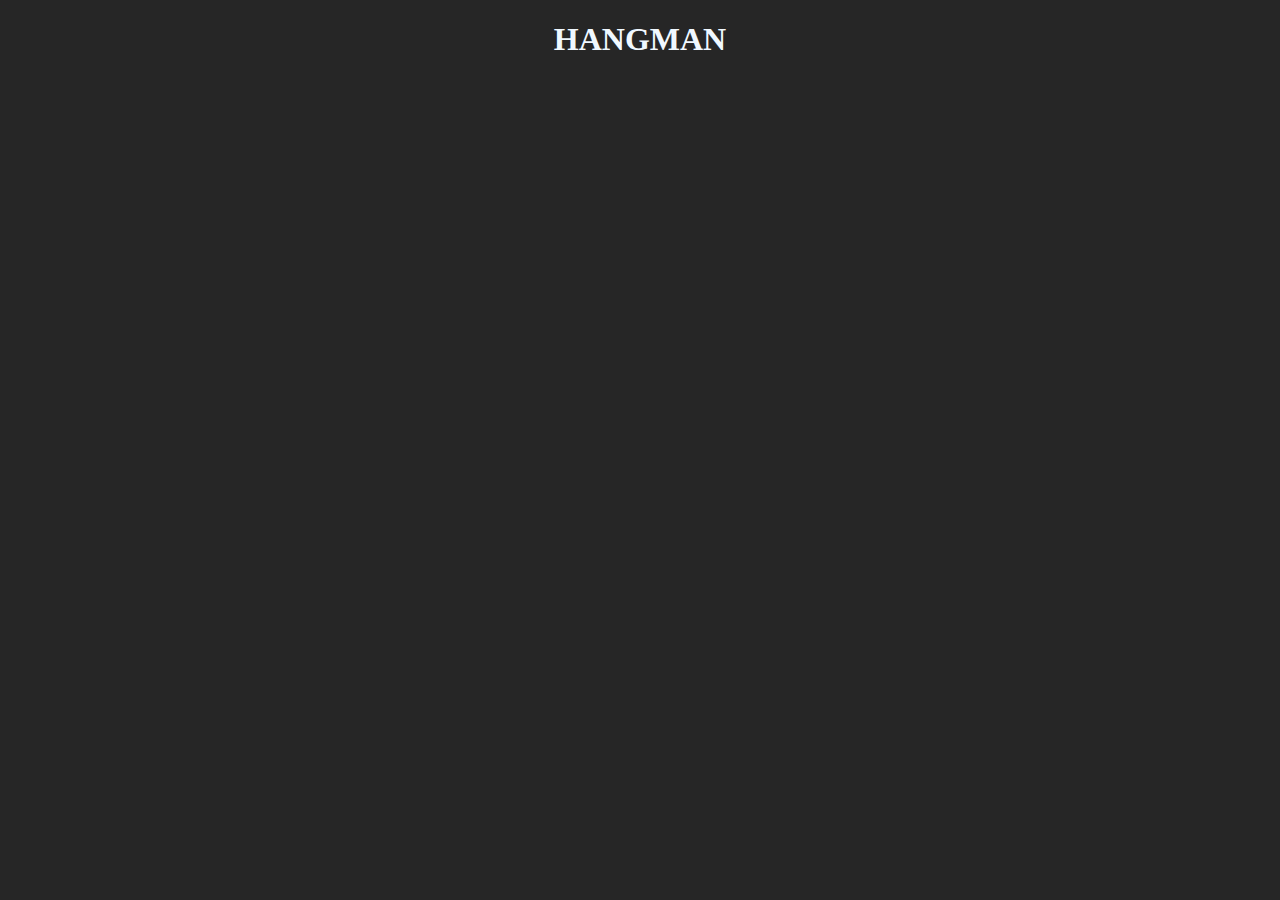
<file: hangman.html>
<!DOCTYPE html>
<html lang="en">
<head>
    <meta charset="UTF-8">
    <meta http-equiv="X-UA-Compatible" content="IE=edge">
    <meta name="viewport" content="width=device-width, initial-scale=1.0">
    <title>HomeSlice - Hangman</title>
    <link rel="icon" href="Website Icon.png">
    <link rel="stylesheet" type="text/css" href="style.css">
</head>
<body>
    <div class="topBar">
        <h1>HANGMAN</h1>
    </div>
</body>
</html>
</file>
<file: style.css>
body {
    margin: 0;
    padding: 0;
    background-color: #262626;
    justify-content: center;
    align-items: center;
}

.topBar {
    display: flex;
    margin-left: auto;
    margin-right: auto;
    color:aliceblue;
    font: oblique;

    justify-content: center;
    align-items: center;
}

.mainBox {
    display: flex;
    margin-left: auto;
    margin-right: auto;
    height: 400px;
    width: 400px;
    justify-content: center;
    align-items: center;
}

.image1 {
    display: flex;
    background-image: url(factchecked.gif);
    height: 240px;
    width: 240px;
    background-size: 100%;
    transition: .2s;
}

.image1:hover {
    height: 400px;
    width: 400px;
}

.image2 {
    display: flex;
    background-image: url(factchecked_1.gif);
    height: 240px;
    width: 240px;
    background-size: 100%;
    transition: .2s;
}

.image2:hover {
    height: 300px;
    width: 300px;;
}

.imgBad {
    display: flex;
    background-image: url(badPicture.PNG);
    height: 60px;
    width: 218px;;
    background-size: 100%;
    transition: .2s;
}

.subBox {
    display: flex;
    margin-left: auto;
    margin-right: auto;
    height: 200px;
    width: 400px;
    justify-content: center;
    align-items: center;
}
</file>
